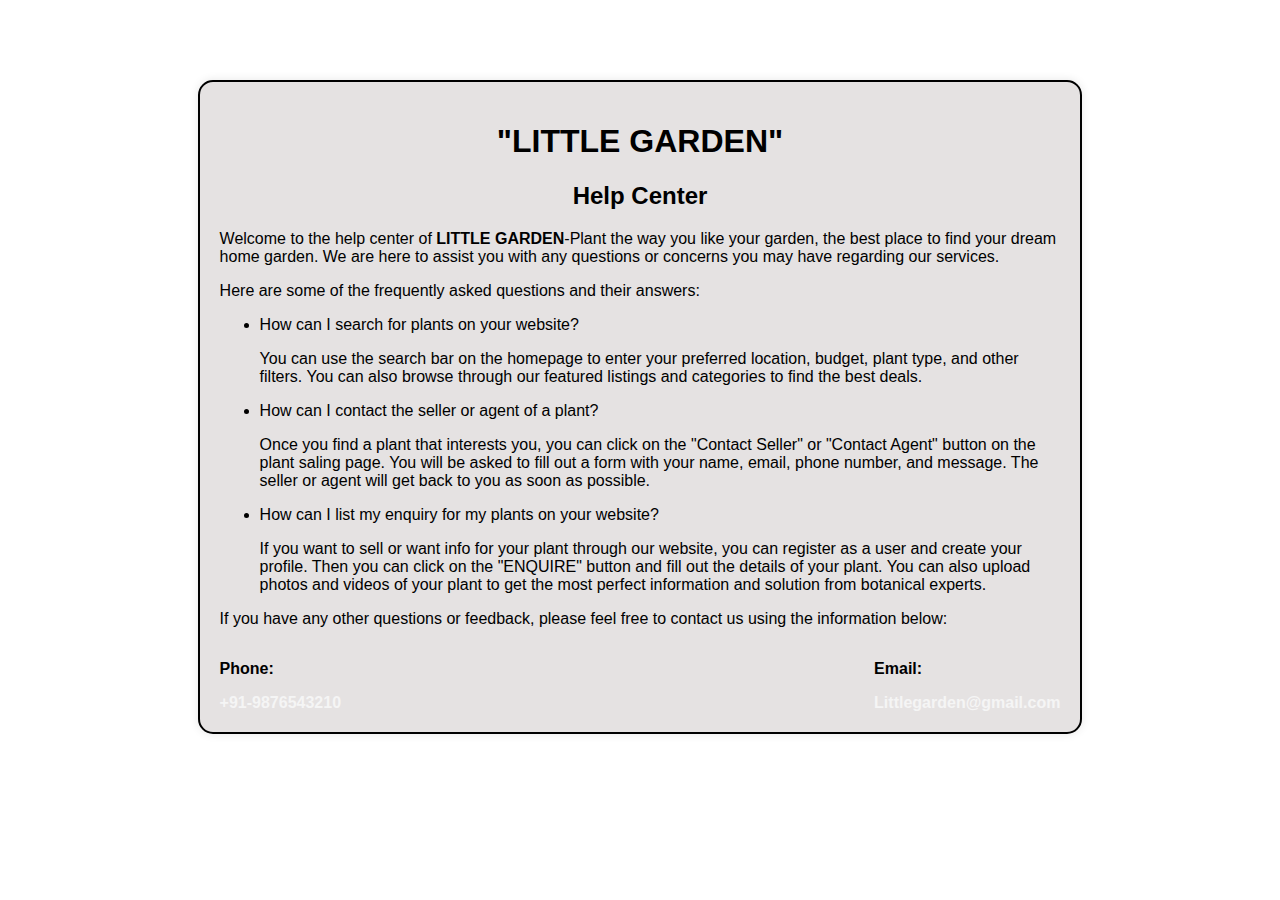
<file: project1/home/help.html>
<html>
<head>
    <title>Help Center_LITTLE GARDEN</title>
<link rel="stylesheet" href="help.css"></link>
<meta charset="utf-8">
        <meta name="viewport" content="width=device-width, initial-scale=1.0">
</head>
<body>
    <div class="box">
        <h1>"LITTLE GARDEN"</h1>
        <h2>Help Center</h2>
        <p>Welcome to the help center of <b>LITTLE GARDEN</b>-Plant the way you like your garden, the best place to find your dream home garden. We are here to assist you with any questions or concerns you may have regarding our services.</p>
        <p>Here are some of the frequently asked questions and their answers:</p>
        <ul>
            <li>How can I search for plants on your website?</li>
            <p>You can use the search bar on the homepage to enter your preferred location, budget, plant type, and other filters. You can also browse through our featured listings and categories to find the best deals.</p>
            <li>How can I contact the seller or agent of a plant?</li>
            <p>Once you find a plant that interests you, you can click on the "Contact Seller" or "Contact Agent" button on the plant saling  page. You will be asked to fill out a form with your name, email, phone number, and message. The seller or agent will get back to you as soon as possible.</p>
            <li>How can I list my enquiry for my plants on your website?</li>
            <p>If you want to sell or want info for your plant through our website, you can register as a user and create your profile. Then you can click on the "ENQUIRE" button and fill out the details of your plant. You can also upload photos and videos of your plant to get the most perfect information and solution from botanical experts.</p>
        </ul>
        <p>If you have any other questions or feedback, please feel free to contact us using the information below:</p>
        <div class="contact">
            <div class="phone">
                <p class="phone1">Phone:</p><a href= “tel:+91-9876543210”>+91-9876543210</a>
            </div>
            <div class="email">
                <p class="email1">Email:</p><a href="mailto:Global360Properties@gmail.com">Littlegarden@gmail.com</a>
            </div>
        </div>
    </div>
</body>
</html>
</file>
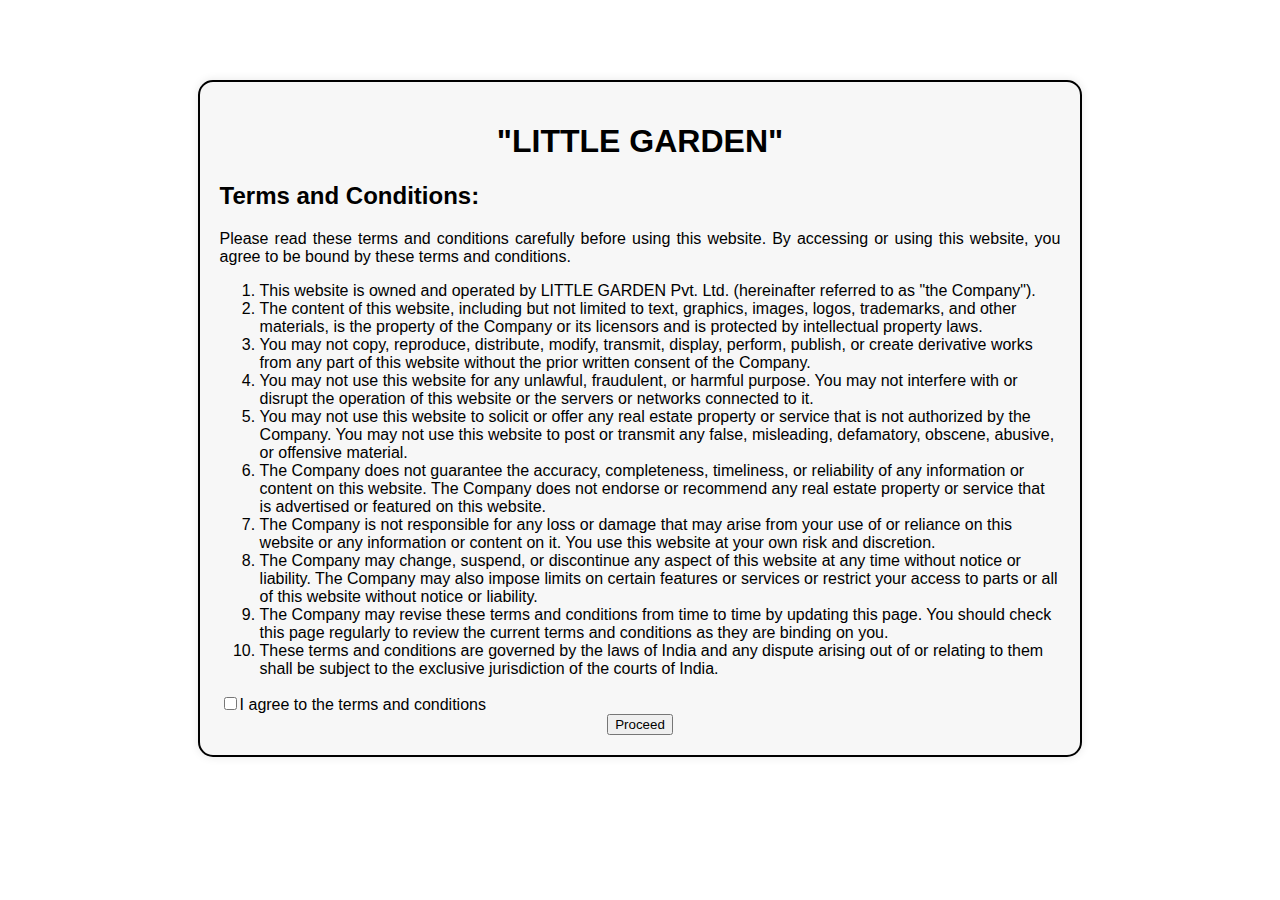
<file: project1/home/t&c.html>
<html>
<head>
    <title>Terms & conditions_LITTLE GARDEN</title>
<link rel="stylesheet" href="t&c.css">
<meta charset="utf-8">
<meta name="viewport" content="width=device-width, initial-scale=1.0">
</head>
<body>
<div class="box">
<h1>"LITTLE GARDEN"</h1>
<h2>Terms and Conditions:</h2>
<p>Please read these terms and conditions carefully before using this website. By accessing or using this website, you agree to be bound by these terms and conditions.</p>
<ol>
<li>This website is owned and operated by LITTLE GARDEN Pvt. Ltd. (hereinafter referred to as "the Company").</li>
<li>The content of this website, including but not limited to text, graphics, images, logos, trademarks, and other materials, is the property of the Company or its licensors and is protected by intellectual property laws.</li>
<li>You may not copy, reproduce, distribute, modify, transmit, display, perform, publish, or create derivative works from any part of this website without the prior written consent of the Company.</li>
<li>You may not use this website for any unlawful, fraudulent, or harmful purpose. You may not interfere with or disrupt the operation of this website or the servers or networks connected to it.</li>
<li>You may not use this website to solicit or offer any real estate property or service that is not authorized by the Company. You may not use this website to post or transmit any false, misleading, defamatory, obscene, abusive, or offensive material.</li>
<li>The Company does not guarantee the accuracy, completeness, timeliness, or reliability of any information or content on this website. The Company does not endorse or recommend any real estate property or service that is advertised or featured on this website.</li>
<li>The Company is not responsible for any loss or damage that may arise from your use of or reliance on this website or any information or content on it. You use this website at your own risk and discretion.</li>
<li>The Company may change, suspend, or discontinue any aspect of this website at any time without notice or liability. The Company may also impose limits on certain features or services or restrict your access to parts or all of this website without notice or liability.</li>
<li>The Company may revise these terms and conditions from time to time by updating this page. You should check this page regularly to review the current terms and conditions as they are binding on you.</li>
<li>These terms and conditions are governed by the laws of India and any dispute arising out of or relating to them shall be subject to the exclusive jurisdiction of the courts of India.</li>
</ol>
<input type="checkbox" class="agree" name="agree" value="agree" required>I agree to the terms and conditions</input>
<br>
<button><a href="home.html">Proceed</a></button>
</div>
</body>
</html>
</file>
<file: project1/home/help.css>
body{
    background-image:url(https://th.bing.com/th/id/OIP.aOCqaMB6nFIi28HUS9cjtAHaEK?rs=1&pid=ImgDetMain);
    font-family: Arial, sans-serif;
    background-repeat: no-repeat;
    background-size: cover;
    box-sizing: border-box;
    }
    
.box {
    width: 70%;
    margin: auto;
    border: 2px solid black;
    padding: 20px;
    margin-top:80px;
    margin-bottom:80px;
    background:#d7d3d3a8;
    box-shadow: 0 0 10px rgba(0,0,0,0.1);
    background-repeat: no-repeat;
    background-size: cover;
    box-sizing: border-box;
    border-radius: 15px;}

h1,h2{
    text-align: center;
    color: black;
}

p {
    font-family: Arial, sans-serif;
    font-size: 16px;
}


.contact {
    display: flex;
    justify-content: space-between;
    align-items: center;
}

.phone a{
    font-weight: bold;
    color: whitesmoke;
    text-decoration: none;
}

.phone1, .email1 {
    font-weight: bold;
    color: black;
}
.email a{
    font-weight: bold;
    color: whitesmoke;
    text-decoration: none;
}
</file>
<file: project1/home/t&c.css>
body{
background-image:url(https://th.bing.com/th/id/OIP.5dSi0zCpBrYxg1gwbe1IhgHaEo?rs=1&pid=ImgDetMain);
font-family: Arial, sans-serif;
background-repeat: no-repeat;
background-size: cover;
box-sizing: border-box;
}

.box {
width: 70%;
margin: auto;
border: 2px solid black;
padding: 20px;
margin-top:80px;
background:#ececec6d;
box-shadow: 0 0 10px rgba(0,0,0,0.1);
background-repeat: no-repeat;
background-size: cover;
box-sizing: border-box;
border-radius: 15px;}
  
h1 {text-align: center;}
  
p { text-align: justify;}
  
button {
display: block;
margin: auto;
text-align:end;}

button a{text-decoration: none;
color:rgb(0, 0, 0)}

button:hover{
    background-color:gray;
}
button a:hover{color:white;}
</file>
